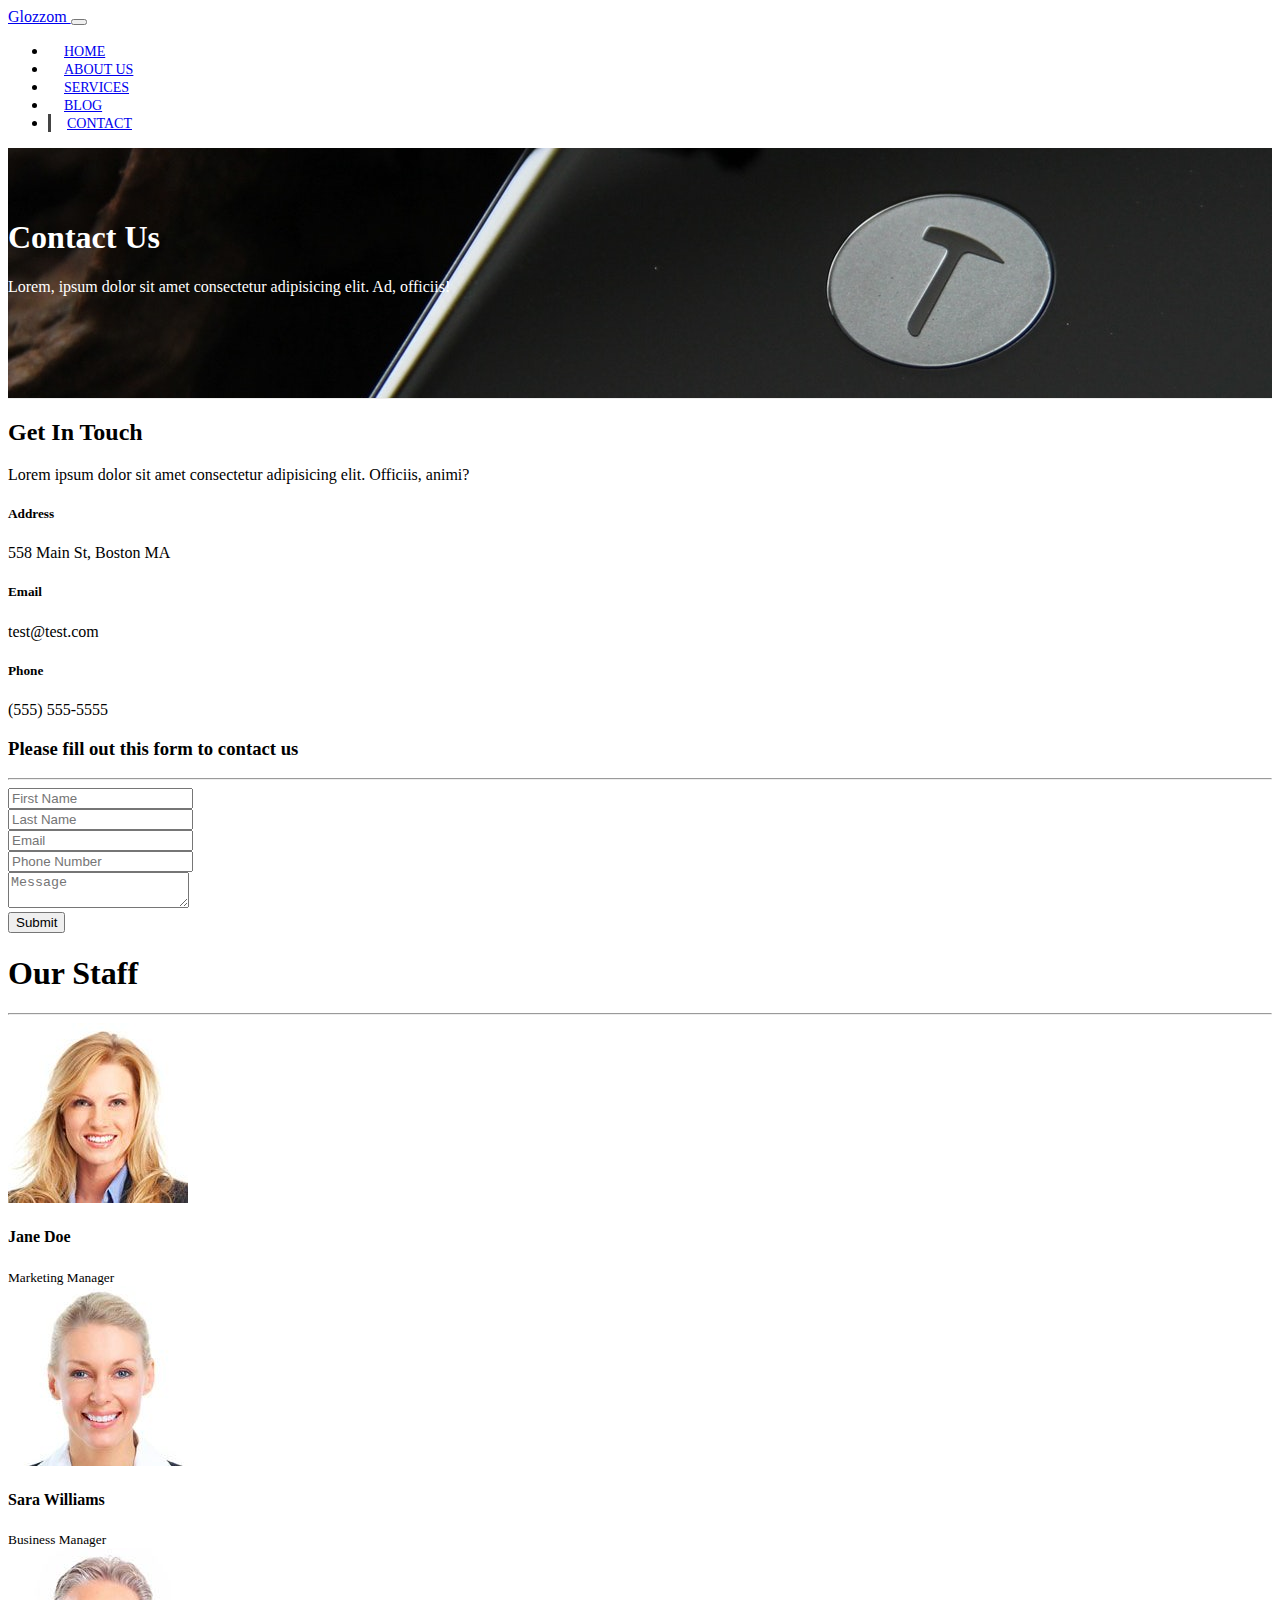
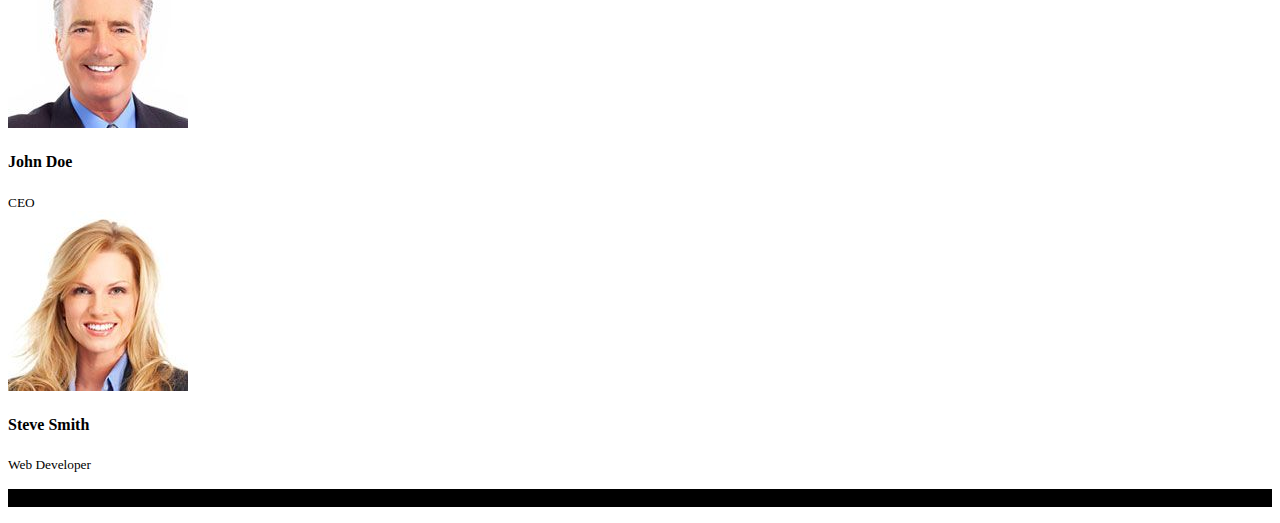
<file: contact.html>
<!DOCTYPE html>
<html lang="en">

<head>
    <meta charset="UTF-8">
    <meta name="viewport" content="width=device-width, initial-scale=1.0">
    <title>Bootstrap Theme</title>
    <link href="https://cdn.jsdelivr.net/npm/bootstrap@5.0.0-beta1/dist/css/bootstrap.min.css" rel="stylesheet"
        integrity="sha384-giJF6kkoqNQ00vy+HMDP7azOuL0xtbfIcaT9wjKHr8RbDVddVHyTfAAsrekwKmP1" crossorigin="anonymous">
    <link rel="stylesheet" href="style.css" type="text/css">
</head>

<body data-bs-spy="scroll" data-bs-target="#main-nav" id="home">

    <nav class="navbar navbar-expand-sm navbar-dark bg-dark" id="main-nav">
        <div class="container">
            <a href="index.html" class="navbar-brand">Glozzom</h3>
            </a>
            <button class="navbar-toggler" type="button" data-bs-toggle="collapse" data-bs-target="#navbarNav"
                aria-controls="navbarNav" aria-expanded="false" aria-label="Toggle navigation">
                <span class="navbar-toggler-icon"></span>
            </button>
            <div class="collapse navbar-collapse" id="navbarNav">
                <ul class="navbar-nav ms-auto">
                    <li class="nav-item ">
                        <a class="nav-link " aria-current="page" href="index.html">Home</a>
                    </li>
                    <li class="nav-item ">
                        <a class="nav-link" href="about.html">About Us</a>
                    </li>
                    <li class="nav-item ">
                        <a class="nav-link" href="services.html">Services</a>
                    </li>
                    <li class="nav-item ">
                        <a class="nav-link" href="blog.html">Blog</a>
                    </li>
                    <li class="nav-item active">
                        <a class="nav-link" href="contact.html">Contact</a>
                    </li>
                </ul>
            </div>
        </div>
    </nav>

    <!-- Page Header -->

    <header id="page-header">
        <div class="container">
            <div class="row">
                <div class="col-md-6 m-auto text-center">
                    <h1>Contact Us </h1>
                    <p>Lorem, ipsum dolor sit amet consectetur adipisicing elit. Ad, officiis!</p>
                </div>
            </div>
        </div>
    </header>

    <!-- contact section -->
    <section id="contact  py-3">
        <div class="container">
            <div class="row">
                <div class="col-md-4">
                    <div class="card my-3 p-4">
                        <div class="card-body">
                            <h2>Get In Touch</h2>
                            <p>Lorem ipsum dolor sit amet consectetur adipisicing elit. Officiis, animi?</p>
                            <h5>Address</h5>
                            <p>558 Main St, Boston MA</p>
                            <h5>Email</h5>
                            <p>test@test.com</p>
                            <h5>Phone</h5>
                            <p>(555) 555-5555</p>
                        </div>
                    </div>
                </div>
                <div class="col-md-8">
                    <div class="card my-3 p-4">
                        <div class="card-body">
                            <h3 class="text-center">Please fill out this form to contact us</h3>
                            <hr>
                            <div class="row">
                                <div class="col-md-6 mt-3">
                                    <div class="form-group ">
                                        <input type="text" class="form-control" placeholder="First Name">
                                    </div>
                                </div>
                                <div class="col-md-6 mt-3">
                                    <div class="form-group ">
                                        <input type="text" class="form-control" placeholder="Last Name">
                                    </div>
                                </div>
                            </div>
                            <div class="row">
                                <div class="col-md-6">
                                    <div class="form-group mt-3">
                                        <input type="email" class="form-control" placeholder="Email">
                                    </div>
                                </div>
                                <div class="col-md-6 mt-3">
                                    <div class="form-group ">
                                        <input type="text" class="form-control" placeholder="Phone Number">
                                    </div>
                                </div>
                            </div>
                            <div class="row">
                                <div class="col-12 mt-3">
                                    <div class="form-group d-grid">
                                        <textarea class="form-control" placeholder="Message"></textarea>
                                    </div>
                                </div>
                                <div class="col-12 mt-3">
                                    <div class="form-group d-grid">
                                        <input type="submit" value="Submit" class="btn btn-outline-danger">
                                    </div>
                                </div>
                            </div>
                        </div>
                    </div>
                </div>
            </div>
        </div>
    </section>

    <!-- Staff Section -->

    <section id="staff" class="py-5 text-center text-white bg-dark">
        <div class="container">
            <h1>Our Staff</h1>
            <hr style="color: black;">
            <div class="row">
                <div class="col-md-3">
                    <img src="img/person1.jpg" class="img-fluid rounded-circle mb-2">
                    <h4>Jane Doe</h4>
                    <small>Marketing Manager</small>
                </div>
                <div class="col-md-3">
                    <img src="img/person2.jpg" class="img-fluid rounded-circle mb-2">
                    <h4>Sara Williams</h4>
                    <small>Business Manager</small>
                </div>
                <div class="col-md-3">
                    <img src="img/person3.jpg" class="img-fluid rounded-circle mb-2">
                    <h4>John Doe</h4>
                    <small>CEO</small>
                </div>
                <div class="col-md-3">
                    <img src="img/person1.jpg" class="img-fluid rounded-circle mb-2">
                    <h4>Steve Smith</h4>
                    <small>Web Developer</small>
                </div>
            </div>
        </div>
    </section>



    <!-- footer -->
    <footer id="main-footer" class="text-center p-4 text-white">
        <div class="container">
            <div class="row">
                <div class="col">
                    <p>CopyRight &copy; <span id="year"></span> 2021 Glozzom</p>
                </div>
            </div>
        </div>
    </footer>

    <script>
        // footer date now
        // const d = new.Date()
        // const date = d.getFullYear();
        // console.log(date);
        // document.getElementById("year").innerHTML = date;
    </script>

    <script src="https://cdn.jsdelivr.net/npm/bootstrap@5.0.0-beta1/dist/js/bootstrap.bundle.min.js"
        integrity="sha384-ygbV9kiqUc6oa4msXn9868pTtWMgiQaeYH7/t7LECLbyPA2x65Kgf80OJFdroafW" crossorigin="anonymous">
    </script>


</body>

</html>
</file>
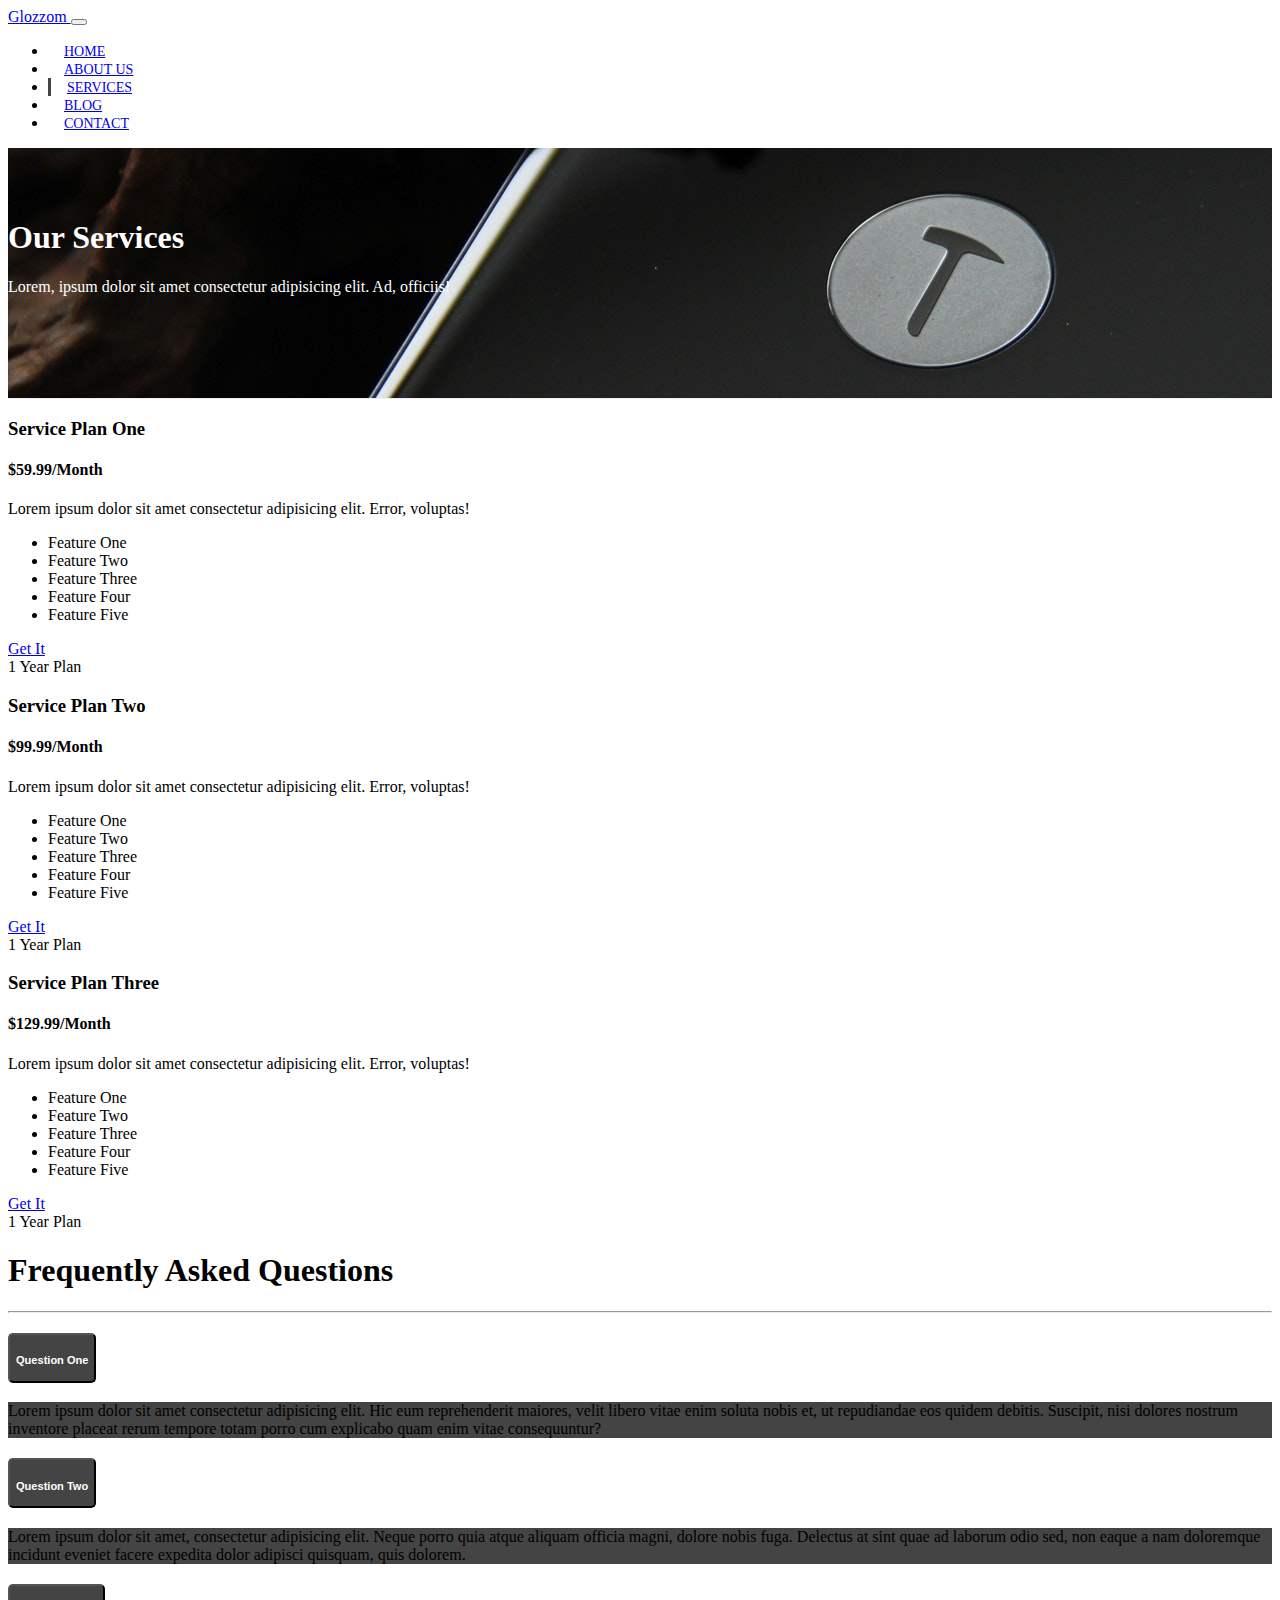
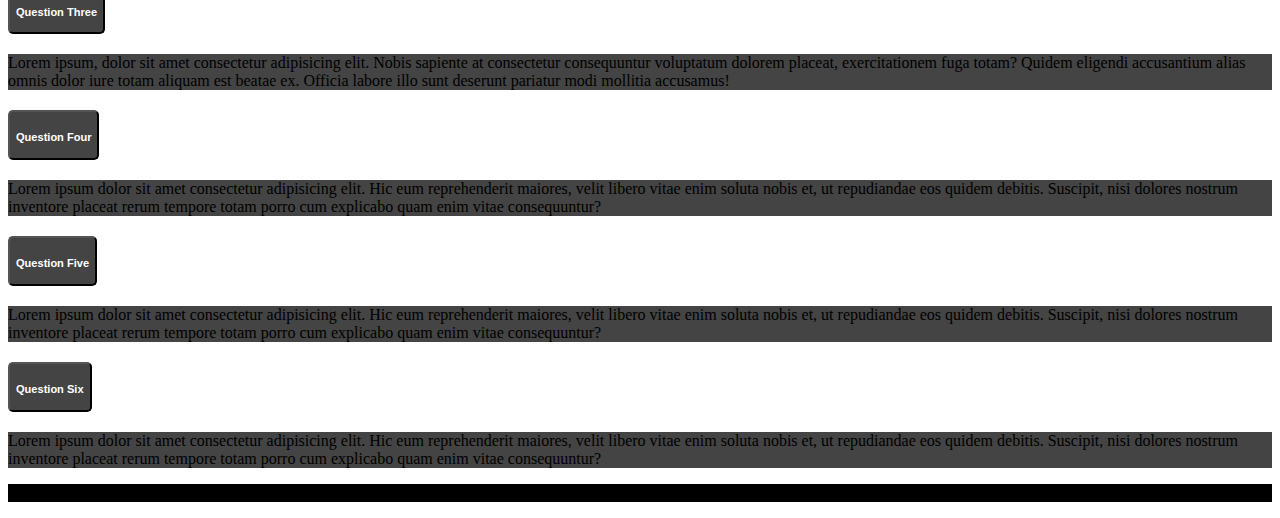
<file: services.html>
<!DOCTYPE html>
<html lang="en">

<head>
    <meta charset="UTF-8">
    <meta name="viewport" content="width=device-width, initial-scale=1.0">
    <title>Bootstrap Theme</title>
    <link href="https://cdn.jsdelivr.net/npm/bootstrap@5.0.0-beta1/dist/css/bootstrap.min.css" rel="stylesheet"
        integrity="sha384-giJF6kkoqNQ00vy+HMDP7azOuL0xtbfIcaT9wjKHr8RbDVddVHyTfAAsrekwKmP1" crossorigin="anonymous">
    <link rel="stylesheet" href="style.css" type="text/css">
</head>

<body data-bs-spy="scroll" data-bs-target="#main-nav" id="home">

    <nav class="navbar navbar-expand-sm navbar-dark bg-dark" id="main-nav">
        <div class="container">
            <a href="index.html" class="navbar-brand">Glozzom</h3>
            </a>
            <button class="navbar-toggler" type="button" data-bs-toggle="collapse" data-bs-target="#navbarNav"
                aria-controls="navbarNav" aria-expanded="false" aria-label="Toggle navigation">
                <span class="navbar-toggler-icon"></span>
            </button>
            <div class="collapse navbar-collapse" id="navbarNav">
                <ul class="navbar-nav ms-auto">
                    <li class="nav-item ">
                        <a class="nav-link " aria-current="page" href="index.html">Home</a>
                    </li>
                    <li class="nav-item ">
                        <a class="nav-link" href="about.html">About Us</a>
                    </li>
                    <li class="nav-item active">
                        <a class="nav-link" href="services.html">Services</a>
                    </li>
                    <li class="nav-item">
                        <a class="nav-link" href="blog.html">Blog</a>
                    </li>
                    <li class="nav-item">
                        <a class="nav-link" href="contact.html">Contact</a>
                    </li>
                </ul>
            </div>
        </div>
    </nav>

    <!-- Page Header -->

    <header id="page-header">
        <div class="container">
            <div class="row">
                <div class="col-md-6 m-auto text-center">
                    <h1>Our Services </h1>
                    <p>Lorem, ipsum dolor sit amet consectetur adipisicing elit. Ad, officiis!</p>
                </div>
            </div>
        </div>
    </header>

    <!-- Services Section -->
    <section id="services" class="py-5">
        <div class="container">
            <div class="row">
                <div class="col-md-4">
                    <div class="card text-center">
                        <div class="card-header bg-dark text-white">
                            <h3>Service Plan One</h3>
                        </div>
                        <div class="card-body">
                            <h4 class="card-title">$59.99/Month</h4>
                            <p class="card-text">Lorem ipsum dolor sit amet consectetur adipisicing elit. Error,
                                voluptas!</p>
                            <ul class="list-group list-group-flush">
                                <li class="list-group-item"> <i class="fa fa-check"></i> Feature One</li>
                                <li class="list-group-item"> <i class="fa fa-check"></i>Feature Two</li>
                                <li class="list-group-item"> <i class="fa fa-check"></i>Feature Three</li>
                                <li class="list-group-item"> <i class="fa fa-check"></i>Feature Four</li>
                                <li class="list-group-item"> <i class="fa fa-check"></i>Feature Five</li>
                            </ul>
                            <div class="d-grid gap-2">
                                <a href="#" class="btn btn-info mt-2">Get It</a>
                            </div>
                        </div>
                        <div class="card-footer text-muted">
                            1 Year Plan
                        </div>
                    </div>
                </div>
                <div class="col-md-4">
                    <div class="card text-center">
                        <div class="card-header bg-dark text-white">
                            <h3>Service Plan Two</h3>
                        </div>
                        <div class="card-body">
                            <h4 class="card-title">$99.99/Month</h4>
                            <p class="card-text">Lorem ipsum dolor sit amet consectetur adipisicing elit. Error,
                                voluptas!</p>
                            <ul class="list-group list-group-flush">
                                <li class="list-group-item"> <i class="fa fa-check"></i> Feature One</li>
                                <li class="list-group-item"> <i class="fa fa-check"></i>Feature Two</li>
                                <li class="list-group-item"> <i class="fa fa-check"></i>Feature Three</li>
                                <li class="list-group-item"> <i class="fa fa-check"></i>Feature Four</li>
                                <li class="list-group-item"> <i class="fa fa-check"></i>Feature Five</li>
                            </ul>
                            <div class="d-grid gap-2">
                                <a href="#" class="btn btn-warning mt-2">Get It</a>
                            </div>
                        </div>
                        <div class="card-footer text-muted">
                            1 Year Plan
                        </div>
                    </div>
                </div>

                <div class="col-md-4">
                    <div class="card text-center">
                        <div class="card-header bg-dark text-white">
                            <h3>Service Plan Three</h3>
                        </div>
                        <div class="card-body">
                            <h4 class="card-title">$129.99/Month</h4>
                            <p class="card-text">Lorem ipsum dolor sit amet consectetur adipisicing elit. Error,
                                voluptas!</p>
                            <ul class="list-group list-group-flush">
                                <li class="list-group-item"> <i class="fa fa-check"></i> Feature One</li>
                                <li class="list-group-item"> <i class="fa fa-check"></i>Feature Two</li>
                                <li class="list-group-item"> <i class="fa fa-check"></i>Feature Three</li>
                                <li class="list-group-item"> <i class="fa fa-check"></i>Feature Four</li>
                                <li class="list-group-item"> <i class="fa fa-check"></i>Feature Five</li>
                            </ul>
                            <div class="d-grid gap-2">
                                <a href="#" class="btn btn-success mt-2">Get It</a>
                            </div>
                        </div>
                        <div class="card-footer text-muted">
                            1 Year Plan
                        </div>
                    </div>
                </div>
            </div>
    </section>

    <!-- FAQ -->
    <section id="faq" class="p-5 bg-light text-dark">
        <div class="container">
            <h1 class="text-center">Frequently Asked Questions</h1>
            <hr style="color: black;">
            <div class="row">
                <div class="col-md-6">
                    <div class="accordion accordion-flush" id="accordionFlushExample">
                        <div class="accordion-item">
                            <h2 class="accordion-header" id="flush-headingOne">
                                <button class="accordion-button collapsed" type="button" data-bs-toggle="collapse"
                                    data-bs-target="#flush-collapseOne" aria-expanded="false"
                                    aria-controls="flush-collapseOne">
                                    <h5>Question One</h5>
                                </button>
                            </h2>
                            <div id="flush-collapseOne" class="accordion-collapse collapse"
                                aria-labelledby="flush-headingFour" data-bs-parent="#accordionFlushExample">
                                <div class="accordion-body">Lorem ipsum dolor sit amet consectetur adipisicing elit. Hic
                                    eum reprehenderit maiores, velit libero vitae enim soluta nobis et, ut repudiandae
                                    eos quidem debitis. Suscipit, nisi dolores nostrum inventore placeat rerum tempore
                                    totam porro cum explicabo quam enim vitae consequuntur?</div>
                            </div>
                        </div>
                        <div class="accordion-item">
                            <h2 class="accordion-header" id="flush-headingTwo">
                                <button class="accordion-button collapsed" type="button" data-bs-toggle="collapse"
                                    data-bs-target="#flush-collapseTwo" aria-expanded="false"
                                    aria-controls="flush-collapseTwo">
                                    <h5>Question Two </h5>
                                </button>
                            </h2>
                            <div id="flush-collapseTwo" class="accordion-collapse collapse"
                                aria-labelledby="flush-headingTwo" data-bs-parent="#accordionFlushExample">
                                <div class="accordion-body">Lorem ipsum dolor sit amet, consectetur adipisicing elit.
                                    Neque porro quia atque aliquam officia magni, dolore nobis fuga. Delectus at sint
                                    quae ad laborum odio sed, non eaque a nam doloremque incidunt eveniet facere
                                    expedita dolor adipisci quisquam, quis dolorem.
                                </div>
                            </div>
                        </div>
                        <div class="accordion-item">
                            <h2 class="accordion-header" id="flush-headingThree">
                                <button class="accordion-button collapsed" type="button" data-bs-toggle="collapse"
                                    data-bs-target="#flush-collapseThree" aria-expanded="false"
                                    aria-controls="flush-collapseThree">
                                    <h5>Question Three</h5>
                                </button>
                            </h2>
                            <div id="flush-collapseThree" class="accordion-collapse collapse"
                                aria-labelledby="flush-headingThree" data-bs-parent="#accordionFlushExample">
                                <div class="accordion-body">Lorem ipsum, dolor sit amet consectetur adipisicing elit.
                                    Nobis sapiente at consectetur consequuntur voluptatum dolorem placeat,
                                    exercitationem fuga totam? Quidem eligendi accusantium alias omnis dolor iure totam
                                    aliquam est beatae ex. Officia labore illo sunt deserunt pariatur modi mollitia
                                    accusamus!</div>
                            </div>
                        </div>
                    </div>
                </div>
                <div class="col-md-6">
                    <div class="accordion accordion-flush" id="accordionFlushExample1">
                        <div class="accordion-item">
                            <h2 class="accordion-header" id="flush-headingFour">
                                <button class="accordion-button collapsed" type="button" data-bs-toggle="collapse"
                                    data-bs-target="#flush-collapseFour" aria-expanded="false"
                                    aria-controls="flush-collapseFour">
                                    <h5>Question Four</h5>
                                </button>
                            </h2>
                            <div id="flush-collapseFour" class="accordion-collapse collapse"
                                aria-labelledby="flush-headingFour" data-bs-parent="#accordionFlushExample1">
                                <div class="accordion-body">Lorem ipsum dolor sit amet consectetur adipisicing elit. Hic
                                    eum reprehenderit maiores, velit libero vitae enim soluta nobis et, ut repudiandae
                                    eos quidem debitis. Suscipit, nisi dolores nostrum inventore placeat rerum tempore
                                    totam porro cum explicabo quam enim vitae consequuntur?</div>
                            </div>
                        </div>
                        <div class="accordion-item">
                            <h2 class="accordion-header" id="flush-headingFive">
                                <button class="accordion-button collapsed" type="button" data-bs-toggle="collapse"
                                    data-bs-target="#flush-collapseFive" aria-expanded="false"
                                    aria-controls="flush-collapseFive">
                                    <h5>Question Five</h5>
                                </button>
                            </h2>
                            <div id="flush-collapseFive" class="accordion-collapse collapse"
                                aria-labelledby="flush-headingFive" data-bs-parent="#accordionFlushExample1">
                                <div class="accordion-body">Lorem ipsum dolor sit amet consectetur adipisicing elit. Hic
                                    eum reprehenderit maiores, velit libero vitae enim soluta nobis et, ut repudiandae
                                    eos quidem debitis. Suscipit, nisi dolores nostrum inventore placeat rerum tempore
                                    totam porro cum explicabo quam enim vitae consequuntur?</div>
                            </div>
                        </div>
                        <div class="accordion-item">
                            <h2 class="accordion-header" id="flush-headingSix">
                                <button class="accordion-button collapsed" type="button" data-bs-toggle="collapse"
                                    data-bs-target="#flush-collapseSix" aria-expanded="false"
                                    aria-controls="flush-collapseSix">
                                    <h5> Question Six</h5>
                                </button>
                            </h2>
                            <div id="flush-collapseSix" class="accordion-collapse collapse"
                                aria-labelledby="flush-headingSix" data-bs-parent="#accordionFlushExample1">
                                <div class="accordion-body">Lorem ipsum dolor sit amet consectetur adipisicing elit. Hic
                                    eum reprehenderit maiores, velit libero vitae enim soluta nobis et, ut repudiandae
                                    eos quidem debitis. Suscipit, nisi dolores nostrum inventore placeat rerum tempore
                                    totam porro cum explicabo quam enim vitae consequuntur?</div>
                            </div>
                        </div>
                    </div>
                </div>
            </div>
    </section>


    <!-- footer -->
    <footer id="main-footer" class="text-center p-4 text-white">
        <div class="container">
            <div class="row">
                <div class="col">
                    <p>CopyRight &copy; <span id="year"></span> 2021 Glozzom</p>
                </div>
            </div>
        </div>
    </footer>

    <script>
        // footer date now
        // const d = new.Date()
        // const date = d.getFullYear();
        // console.log(date);
        // document.getElementById("year").innerHTML = date;
    </script>

    <script src="https://cdn.jsdelivr.net/npm/bootstrap@5.0.0-beta1/dist/js/bootstrap.bundle.min.js"
        integrity="sha384-ygbV9kiqUc6oa4msXn9868pTtWMgiQaeYH7/t7LECLbyPA2x65Kgf80OJFdroafW" crossorigin="anonymous">
    </script>


</body>

</html>
</file>
<file: style.css>
body {
    overflow-x: hidden;
}

.navbar .nav-link {
    font-size: 14px;
    text-transform: uppercase;
    padding-left: 1rem !important;
    padding-right: 1rem !important;

}

.navbar .nav-item.active {
    border-left: #444 3px solid;
    background-size: cover;

}

.carousel-item {
    height: 450px;
}

#home-heading {
    position: relative;
    min-height: 200px;
    background: url("img/lights.jpg");
    background-attachment: fixed;
    background-repeat: no-repeat;
    text-align: center;
    color: #fff;
}

.dark-overlay {
    position: absolute;
    top: 0;
    left: 0;
    width: 100%;
    height: 100%;
    background: rgba(0, 0, 0, 0.7);

}

#video-play {
    position: relative;
    min-height: 180px;
    background: url("img/media.jpg");
    background-attachment: fixed;
    background-repeat: no-repeat;
    background-position: 0 -300px;
    text-align: center;
    color: #fff;
}

#video-play h1 {
    position: relative;
    top: 50px;
}

.fa-play {
    position: relative;
    bottom: 60px;
    /* z-index: 100; */
    color: #fff;
    padding: 50px;
}

#main-footer {
    background-color: #000;
}

#page-header {
    height: 200px;
    background: url("img/image1.jpg");
    background-position: 0 -360px;
    background-attachment: fixed;
    color: #fff;
    border-bottom: 1px #eee solid;
    padding-top: 50px;
}

.about-img {
    margin-top: -50px;
}

#faq .accordion-item {
    border: #444;
}

#faq button {
    color: #fff;
    text-decoration: none;
    border-radius: 5px;
    background: #444;
    max-height: 50px;
}

#faq .accordion-body {
    background: #444;
}

#blog .card {
    margin-bottom: 12px;
}

#blog .blockquote {
    font-size: 16px;
}
</file>
